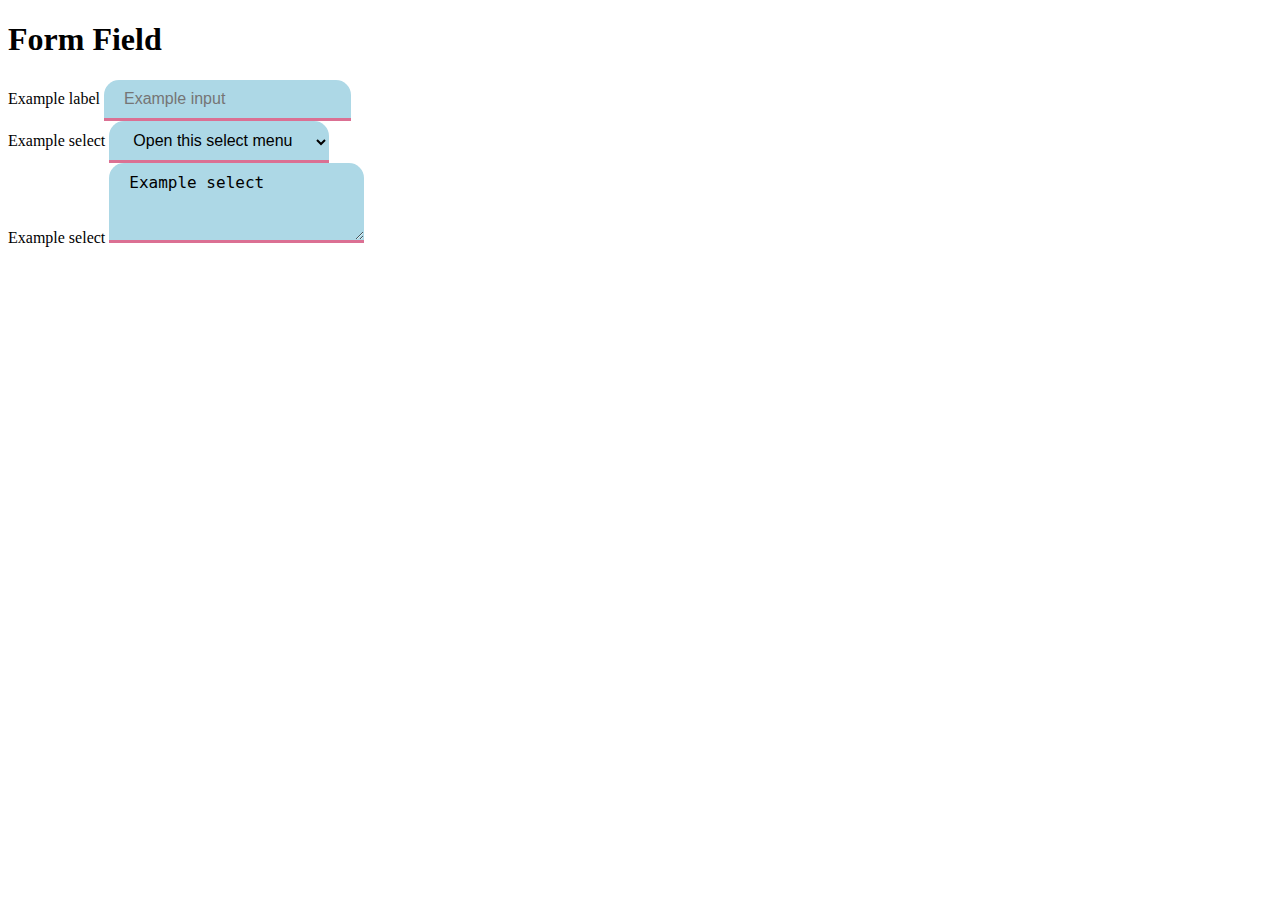
<file: formfield.html>
<!DOCTYPE html>
<html lang="en">
    <head>
    <meta charset="utf-8">
    <meta name="viewport" content="width=device-width, initial-scale=1">
    <link href="https://cdn.jsdelivr.net/npm/bootstrap@5.3.2/dist/css/bootstrap.min.css" rel="stylesheet" integrity="sha384-T3c6CoIi6uLrA9TneNEoa7RxnatzjcDSCmG1MXxSR1GAsXEV/Dwwykc2MPK8M2HN" crossorigin="anonymous">
    <link rel="stylesheet" href="css/Form.css">
  </head>
  <body>
    <title>Form Field</title>
    </head>
    <body>
        <div class="container">
            <h1>Form Field</h1>
            <div class="mb-3">
                <label for="exampleFormControlInput1" class="form-label">Example label</label>
                <input type="email" class="form-control" id="exampleFormControlInput1" placeholder="Example input">
            </div>
        </div>  

        <div class="container">
            <label for="exampleFormControlInput1" class="form-label">Example select</label>
        <select class="form-select" aria-label="Default select example">
            <option selected>Open this select menu</option>
            <option value="1">One</option>
            <option value="2">Two</option>
            <option value="3">Three</option>
          </select>
        </div>

        <div class="container">
            <div class="mb-3">
                <label for="exampleFormControlInput1" class="form-label">Example select</label>
                <textarea class="form-control" id="exampleFormControlTextarea1" rows="3">Example select</textarea>
            </div>
        </div> 
        
    </body>
</html>
</file>
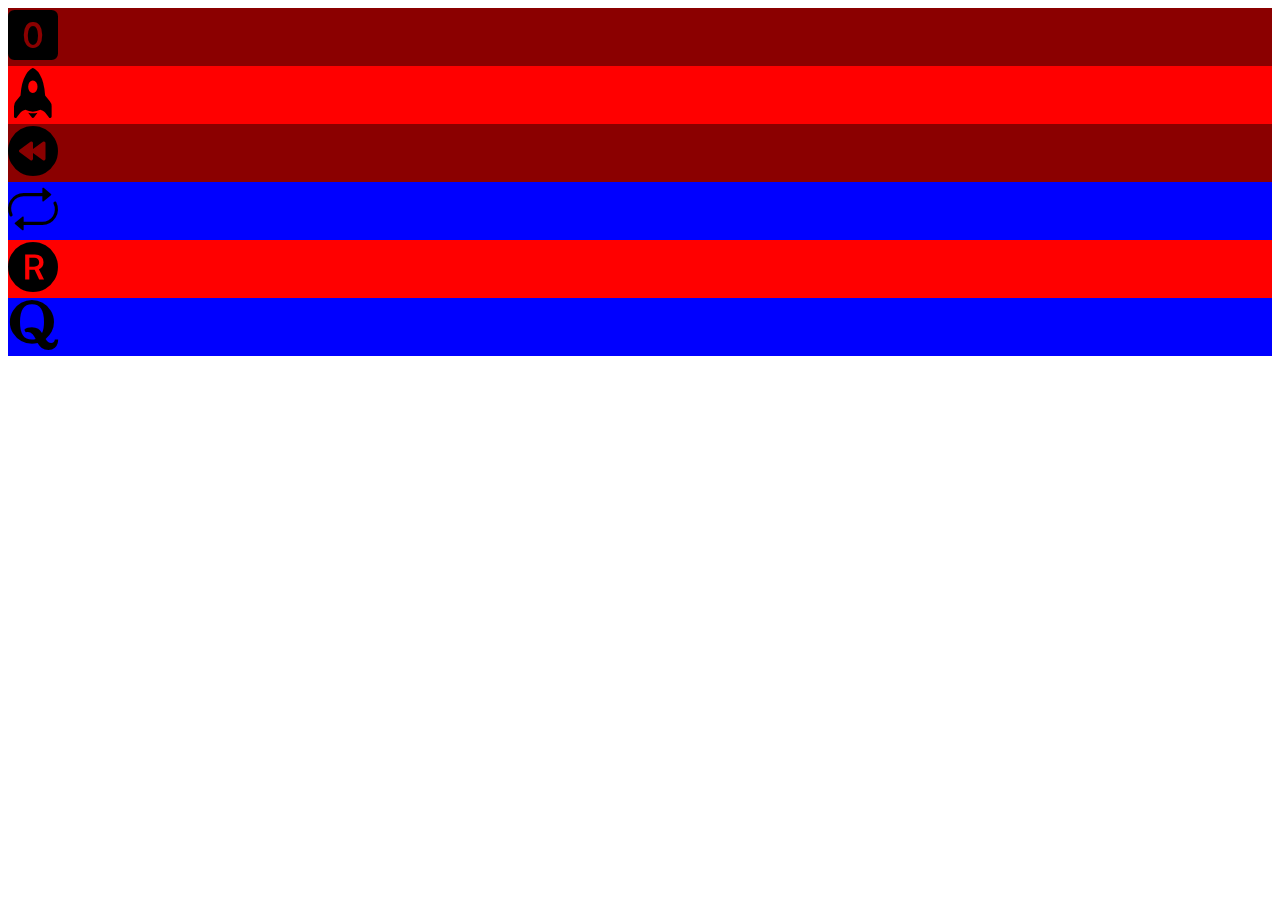
<file: Grid.html>
<!DOCTYPE html>
<html lang="en">

<head>
    <title>Document</title>
    <link href="https://cdn.jsdelivr.net/npm/bootstrap@5.3.2/dist/css/bootstrap.min.css" rel="stylesheet"
        integrity="sha384-T3c6CoIi6uLrA9TneNEoa7RxnatzjcDSCmG1MXxSR1GAsXEV/Dwwykc2MPK8M2HN" crossorigin="anonymous">
    <meta charset="UTF-8">
    <link rel="stylesheet" href="css/grid.css">
    <link rel="stylesheet" href="https://cdn.jsdelivr.net/npm/bootstrap-icons@1.11.2/font/bootstrap-icons.min.css">
    <meta name="viewport" content="width=device-width, initial-scale=1.0">
</head>

<div class="container text-center">
    <div class="row">
        <div class="col bg-gold">
            <i class="bi bi-0-square-fill" ></i>
        </div>
        <div class="col bg-red">
            <i class="bi bi-rocket-fill"></i>
        </div>
        <div class="col bg-gold">
            <i class="bi bi-rewind-circle-fill"></i>
        </div>
        <div class="col bg-blue">
            <i class="bi bi-repeat"></i>
        </div>
        <div class="col bg-red">
            <i class="bi bi-r-circle-fill"></i>
        </div>
        <div class="col bg-blue">
            <i class="bi bi-quora"></i>
        </div>
       
    </div>
</div>


</html>
</file>
<file: css/Form.css>
.btn-primary{
    display: inline;
    padding: 10px 20px;
      font-size: 16px;
      text-align: center;
      background-color: #3498db;
      color: #ffffff;
      border: 0;
      border-radius: 30px;
}

.btn-primary:hover{
    display: inline;
    padding: 10px 20px;
      font-size: 16px;
      text-align: center;
      background-color: #26485e;
      color: #3498db;
      border: 0;
      border-radius: 30px;
}

.btn-primary:active{
    display: inline;
    padding: 10px 20px;
      font-size: 16px;
      text-align: center;
      background-color: rgb(4, 95, 155);
      color: #80c2ed;
      border: 0;
      border-radius: 30px;
}

.btn-primary:focus{
    display: inline;
    padding: 10px 20px;
      font-size: 16px;
      text-align: center;
      background-color: rgb(155, 22, 4);
      color: #f4fbff;
      border: 0;
      border-radius: 30px;
}

.form-control{
    padding: 10px 20px;
    font-size: 16px;
    text-align: left;
    background-color: lightblue;
    color: #000000;
    border: 0;
    border-radius: 15px 15px 0px 0px;
    border-bottom: 3px solid palevioletred;
}

.form-control:hover{
    padding: 10px 20px;
    font-size: 16px;
    text-align: left;
    background-color: rgb(81, 149, 251);
    color: #000000;
    border: 0;
    border-radius: 15px 15px 0px 0px;
    border-bottom: 3px solid palevioletred;
}

.form-control:active{
    padding: 10px 20px;
    font-size: 16px;
    text-align: left;
    background-color: rgb(7, 44, 101);
    color: #000000;
    border: 0;
    border-radius: 0;
    
}

.form-control:focus{
    padding: 10px 20px;
    font-size: 16px;
    text-align: left;
    background-color: rgb(164, 195, 243);
    color: #000000;
    border: 0;
    border-radius: 15px 15px 0px 0px;
    border-color: yellow;
    box-shadow:0 0 0 0.2rem  #26485e;
}

.form-select{
    padding: 10px 20px;
    font-size: 16px;
    text-align: left;
    background-color: lightblue;
    color: #000000;
    border: 0;
    border-radius: 15px 15px 0px 0px;
    border-bottom: 3px solid palevioletred;
}

.form-select:hover{
    padding: 10px 20px;
    font-size: 16px;
    text-align: left;
    background-color:rgb(81, 149, 251);
    color: #000000;
    border: 0;
    border-radius: 15px 15px 0px 0px;
    border-bottom: 3px solid palevioletred;
}

.form-select:active{
    padding: 10px 20px;
    font-size: 16px;
    text-align: left;
    background-color: rgb(7, 44, 101);
    color: #000000;
    border: 0;
    border-radius: 0;
    
}

.form-select:focus{
    padding: 10px 20px;
    font-size: 16px;
    text-align: left;
    background-color: rgb(164, 195, 243);
    color: #000000;
    border: 0;
    border-radius: 15px 15px 0px 0px;
    border-color: yellow;
    box-shadow:0 0 0 0.2rem  #26485e;
}
</file>
<file: css/grid.css>
.bg-blue{
    background-color: blue;
    font-size: 50px;
    
}

.bg-red{
    background-color: red;
    font-size: 50px;
}

.bg-yellow{
    background-color: yellow;
}

.bg-green{
    background-color: green;
}

.bg-pink{
    background-color: pink;
}

.bg-purple{
    background-color: purple;
}

.bg-black{
    background-color: black;
}

.bg-grey{
    background-color: grey;
}

.bg-white{
    background-color: white;
}

.bg-greenyello{
    background-color: greenyellow;
}

.bg-darkblue{
    background-color: darkblue;
}

.bg-gold{
    background-color: darkred;
    font-size: 50px;
}

.div-size-height{
    height: 240px;
}
</file>
